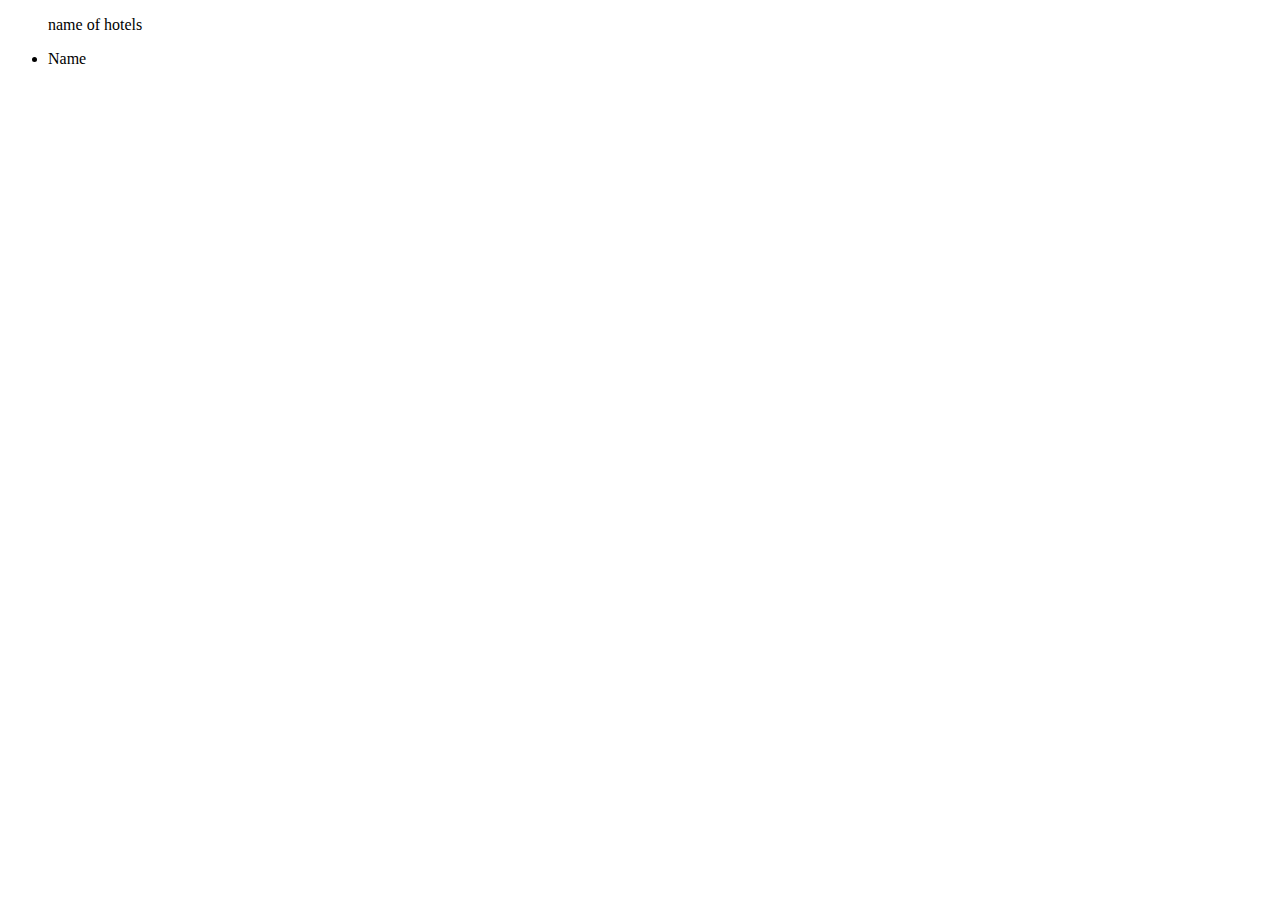
<file: src/main/resources/templates/index.html>
<!DOCTYPE html>
<html xmlns="http://www.w3.org/1999/xhtml"
      xmlns:th="http://www.thymeleaf.org">
<head>
    <meta charset="utf-8"/>
    <link rel="stylesheet" th:href="@{css/bootstrap.css}">
    <link rel="stylesheet" th:href="@{css/style.css}">
    <link rel="stylesheet" th:href="@{css/font_awsome/all.css}">
    <title>Home</title>
</head>
<body>

<div class="container card" >
    <ul class="list-group" th:each="hotel : ${hotel}">
        <p>name of hotels</p>
        <li class="list-group-item-primary" th:text="${hotel.hotel_name}">Name</li>
    </ul>

</div>

</body>
</html>
</file>
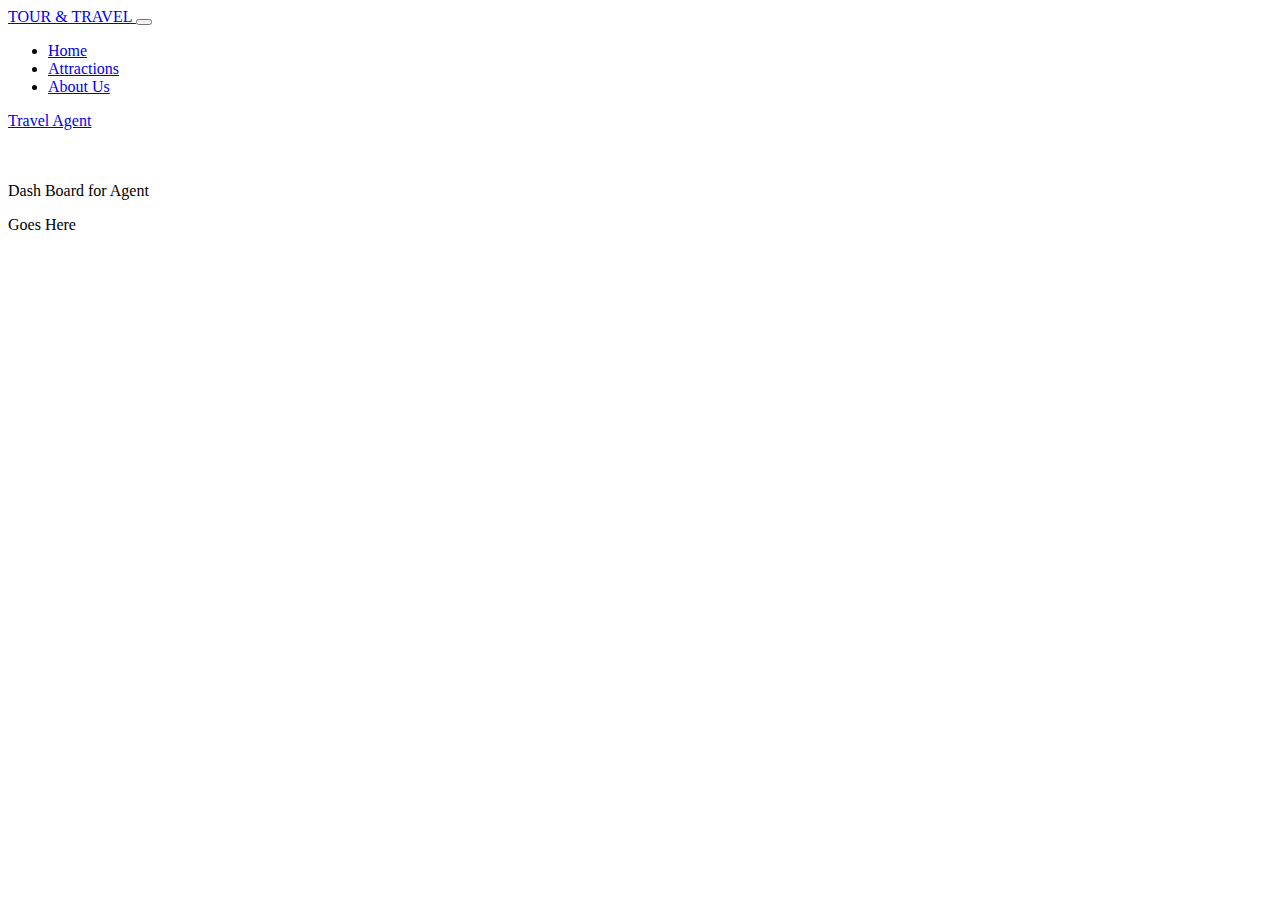
<file: src/main/resources/templates/AgentDashboard.html>
<!DOCTYPE html>
<html xmlns="http://www.w3.org/1999/xhtml"
      xmlns:th="http://www.thymeleaf.org">
<head>
    <meta charset="UTF-8">
    <title>Agent DashBoard</title>
    <link rel="stylesheet" th:href="@{/css/bootstrap.css}"/>
    <link rel="stylesheet" th:href="@{/css/font_awsome/all.css}"/>
    <link rel="stylesheet" th:href="@{/css/style.css}"/>

</head>
<body>

<header>
    <nav class="navbar navbar-expand-lg navbar-light">
        <a href="#" class="navbar-brand ml-3">TOUR & TRAVEL </a>
        <button class="navbar-toggler" type="button" data-toggle="collapse" data-target="#navbarMenu" aria-controls="navbarMenu"
                aria-expanded="false" aria-label="Toggle Navigation">
            <span class="navbar-toggler-icon"></span>
        </button>

        <div class="navbar-collapse"></div>
        <div class="navbar-collapse  collapse" id="navbarMenu">
            <ul class="navbar-nav mr-auto" >
                <li class="nav-item ">
                    <a href="/" class="nav-link ">Home</a>
                </li>

                <li class="nav-item ">
                    <a href="#" class="nav-link">Attractions</a>
                </li>

                <li class="nav-item ">
                    <a href="#" class="nav-link">About Us</a>
                </li>
            </ul>

            <div class="my-2 my-lg-0">
            <!--<a href="#" th:text="${users.getUserName()}"></a><br>-->
            <a href="#"> Travel Agent </a>
            </div>
        </div>
    </nav>
</header>
<div class="row">

</div>
<br><br>



<p>Dash Board for Agent</p>
<!--<h1 th:text="${users.getFirstName().toUpperCase()}" ></h1>-->
<!--<h1 th:text="${users.getLastName().toUpperCase()}" ></h1>-->
<p>Goes Here</p>


</body>
</html>
</file>
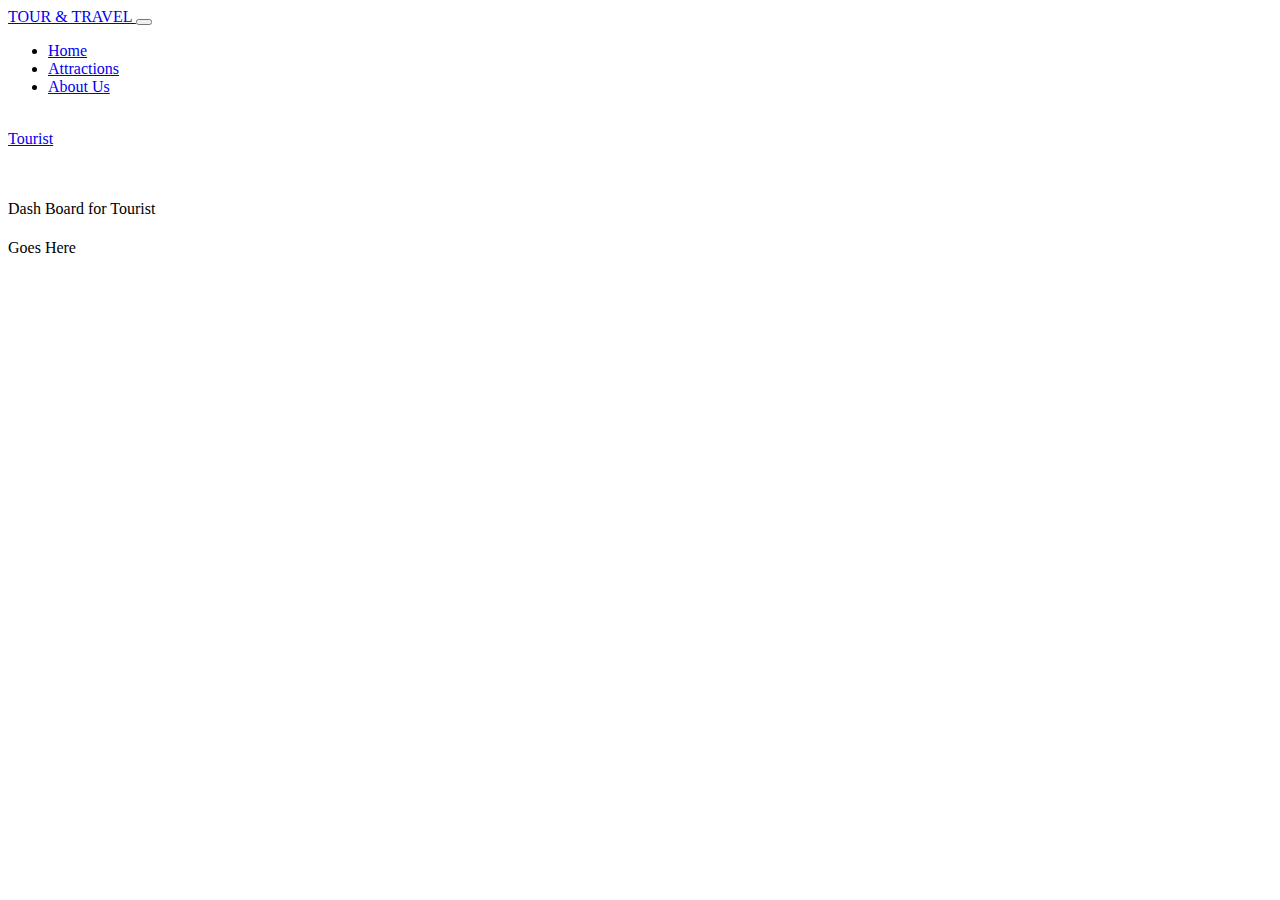
<file: src/main/resources/templates/Dashboard.html>
<!DOCTYPE html>
<html xmlns="http://www.w3.org/1999/xhtml"
      xmlns:th="http://www.thymeleaf.org">
<head>
    <meta charset="UTF-8">
    <title>Tourist Dashboard</title>
    <link rel="stylesheet" th:href="@{/css/bootstrap.css}"/>
    <link rel="stylesheet" th:href="@{/css/font_awsome/all.css}"/>
    <link rel="stylesheet" th:href="@{/css/style.css}"/>

</head>
<body>

<header>
    <nav class="navbar navbar-expand-lg navbar-light">
        <a href="#" class="navbar-brand ml-3">TOUR & TRAVEL </a>
        <button class="navbar-toggler" type="button" data-toggle="collapse" data-target="#navbarMenu" aria-controls="navbarMenu"
                aria-expanded="false" aria-label="Toggle Navigation">
            <span class="navbar-toggler-icon"></span>
        </button>

        <div class="navbar-collapse"></div>
        <div class="navbar-collapse  collapse" id="navbarMenu">
            <ul class="navbar-nav mr-auto" >
                <li class="nav-item ">
                    <a href="/" class="nav-link ">Home</a>
                </li>

                <li class="nav-item ">
                    <a href="#" class="nav-link">Attractions</a>
                </li>

                <li class="nav-item ">
                    <a href="#" class="nav-link">About Us</a>
                </li>
            </ul>

            <div class="my-2 my-lg-0">
            <b><a href="#"> <!--th:text="${users.getUserName()}"--></a><br></b>
            <a href="#"> Tourist </a>
            </div>
        </div>
    </nav>
</header>
<div class="row">

</div>
<br><br>



<p>Dash Board for Tourist</p>
<h1> <!--th:text="${users.getFirstName().toUpperCase()}" >--></h1>
<h1> <!--th:text="${users.getLastName().toUpperCase()}" --></h1>
<p>Goes Here</p>


</body>
</html>
</file>
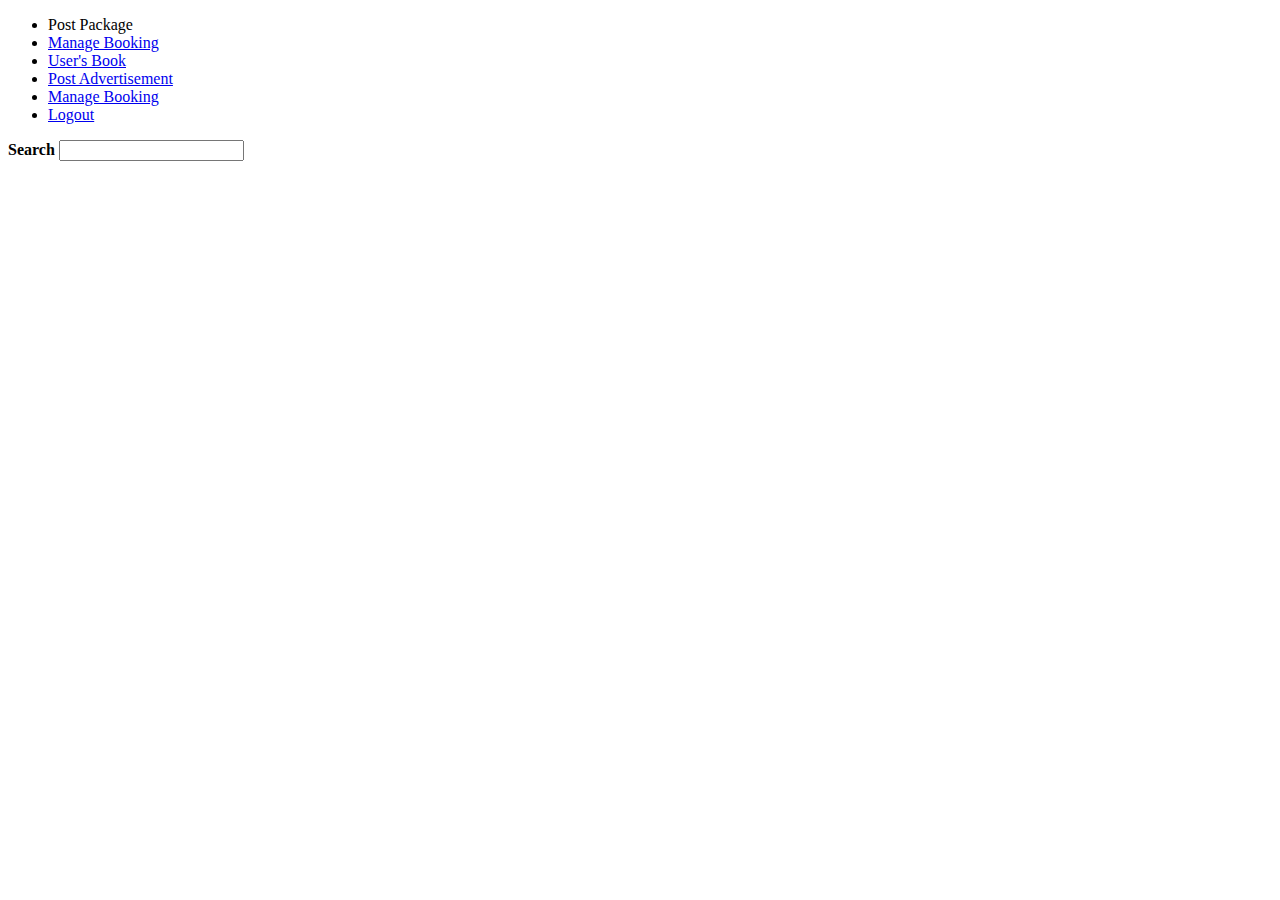
<file: src/main/resources/templates/Hotel.html>
<!DOCTYPE html>
<html xmlns="http://www.w3.org/1999/xhtml"
      xmlns:th="http://www.thymeleaf.org">
<head>
<meta charset="ISO-8859-1">
 <title>Hotel</title>
 <link rel="stylesheet" th:href="@{/css/boot4.css}" />
<link rel="stylesheet" th:href="@{/css/TryingCss.css}">
</head>

  
  

<body>

  

<aside>
  <ul>
         <li><span><a th:href="@{Post Package.html}">Post Package</a></span><span></span></li>
         <li><span><a href="#">Manage Booking</a></span><span></span></li>
        <li><span><a href="#"> User's Book</a></span><span></span></li>
   
         <li><span><a href="#">Post Advertisement</a></span><span></span></li>
         <li><span><a href="#">Manage Booking</a></span><span></span></li>
        <li><span><a href="#"> Logout</a></span><span></span></li>
    </ul>
</aside>

<div class="container h-100" id="search">
      <div class="d-flex justify-content-center h-100">
        <div class="searchbar">
          <b class="search">Search</b>
          <input class="search_input" type="text" name="" >
          <a href="#" class="search_icon"><i class="fas fa-search"></i></a>
        </div>
      </div>
    </div>


</body>
</html>
</file>
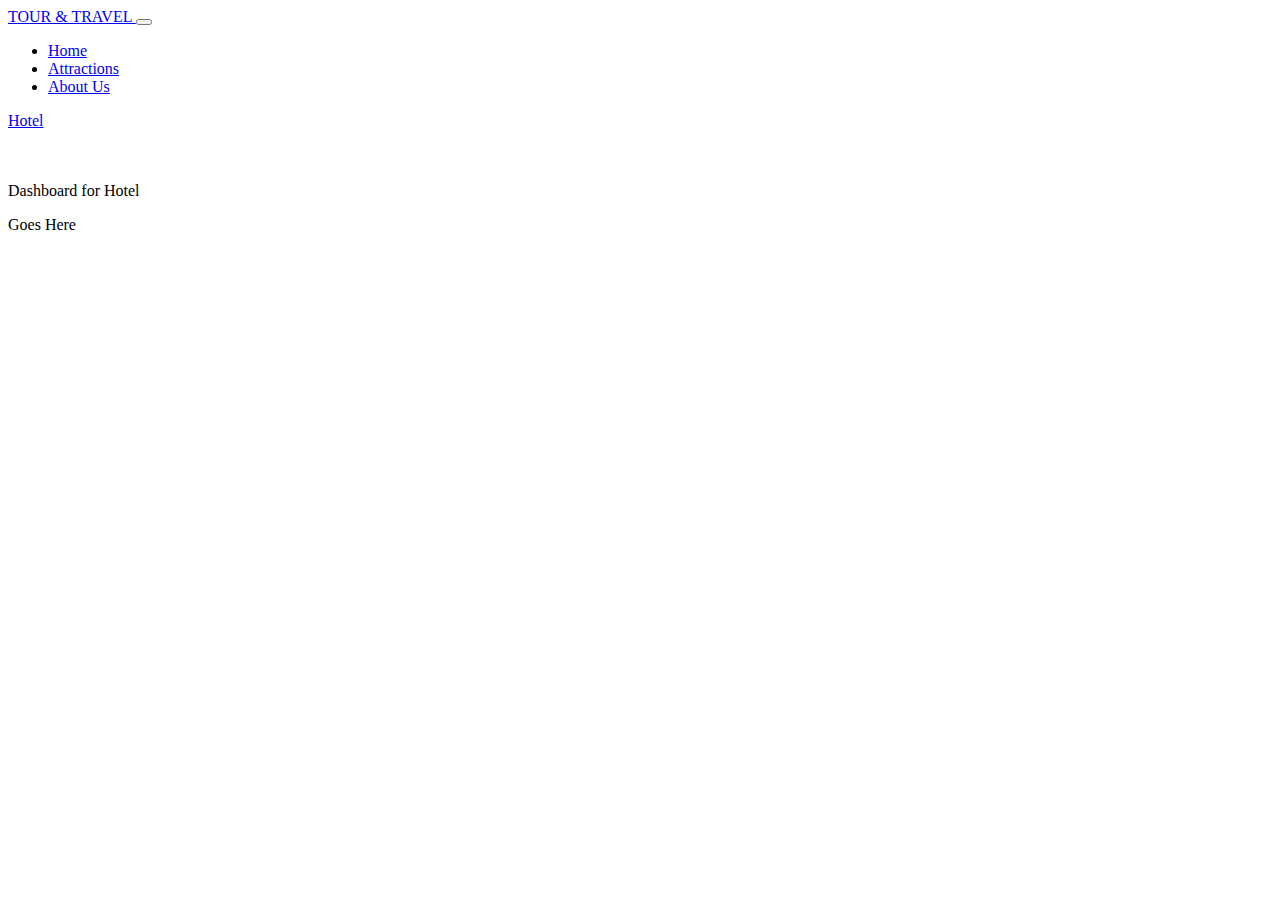
<file: src/main/resources/templates/HotelDashboard.html>
<!DOCTYPE html>
<html xmlns="http://www.w3.org/1999/xhtml"
      xmlns:th="http://www.thymeleaf.org">
<head>
    <meta charset="UTF-8">
    <title>Hotel Dashboard</title>
    <link rel="stylesheet" th:href="@{/css/bootstrap.css}"/>
    <link rel="stylesheet" th:href="@{/css/font_awsome/all.css}"/>
    <link rel="stylesheet" th:href="@{/css/style.css}"/>

</head>
<body>

<header>
    <nav class="navbar navbar-expand-lg navbar-light">
        <a href="#" class="navbar-brand ml-3">TOUR & TRAVEL </a>
        <button class="navbar-toggler" type="button" data-toggle="collapse" data-target="#navbarMenu" aria-controls="navbarMenu"
                aria-expanded="false" aria-label="Toggle Navigation">
            <span class="navbar-toggler-icon"></span>
        </button>

        <div class="navbar-collapse"></div>
        <div class="navbar-collapse  collapse" id="navbarMenu">
            <ul class="navbar-nav mr-auto" >
                <li class="nav-item ">
                    <a href="/" class="nav-link ">Home</a>
                </li>

                <li class="nav-item ">
                    <a href="#" class="nav-link">Attractions</a>
                </li>

                <li class="nav-item ">
                    <a href="#" class="nav-link">About Us</a>
                </li>
            </ul>

            <div class="my-2 my-lg-0">
            <!--<a href="#" th:text="${users.getUserName()}"></a><br>-->
            <a href="#"> Hotel </a>
            </div>
        </div>
    </nav>
</header>
<div class="row">

</div>
<br><br>



<p>Dashboard for Hotel</p>
<!--<h1 th:text="${users.getFirstName().toUpperCase()}" ></h1>-->
<!--<h1 th:text="${users.getLastName().toUpperCase()}" ></h1>-->
<p>Goes Here</p>


</body>
</html>
</file>
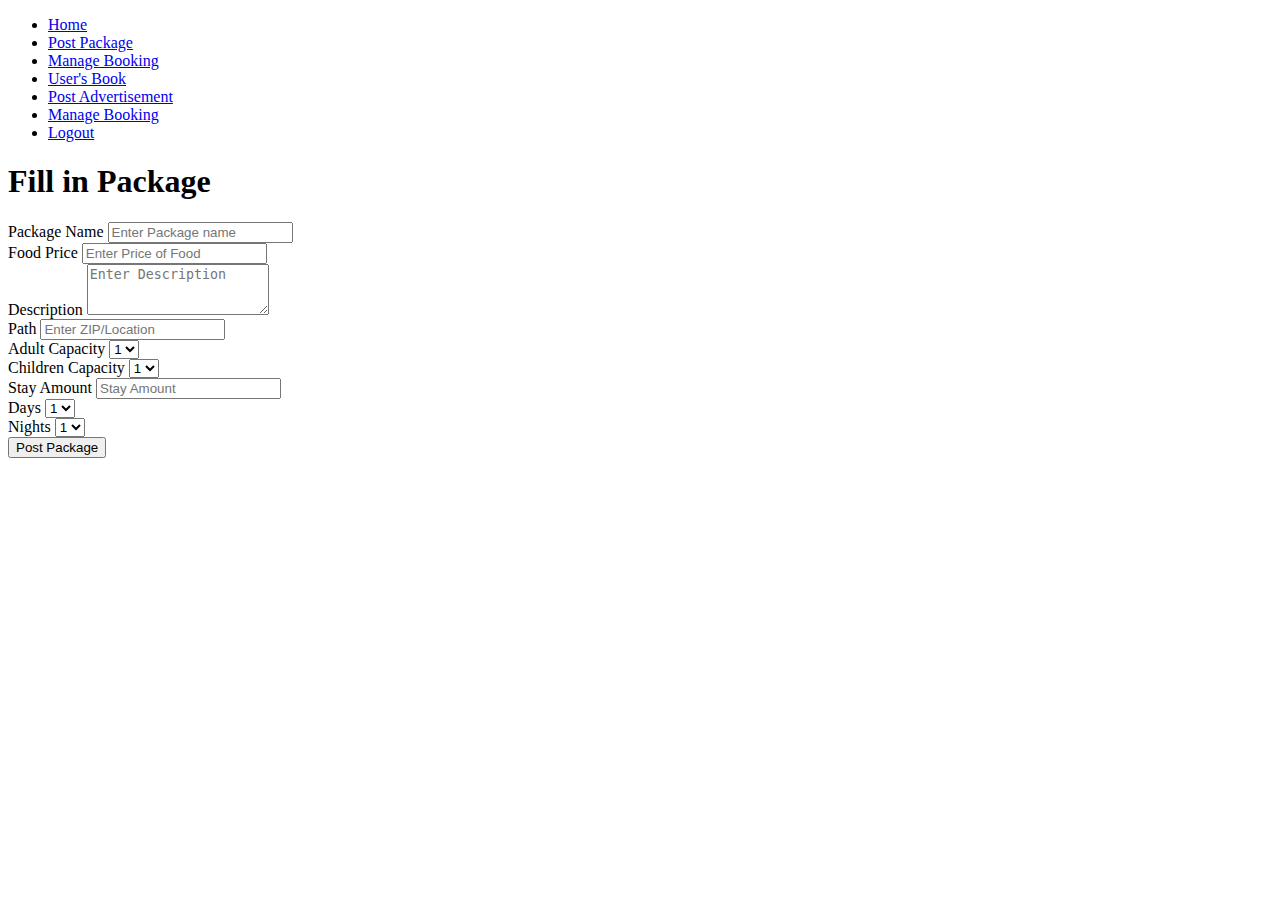
<file: src/main/resources/templates/Post Package.html>
<!DOCTYPE html>
<html xmlns="http://www.w3.org/1999/xhtml"
      xmlns:th="http://www.thymeleaf.org">
<head>
<meta charset="ISO-8859-1">
 <title>Hotel</title>
 <link rel="stylesheet" th:href="@{/css/boot4.css}" />
<link rel="stylesheet" th:href="@{/css/TryingCss.css}">
</head>

  
  

<body class="bg-primary">

  
<div id="booking" class="section">

<aside>
  <ul>
       <li><span><a href="#">Home</a></span><span></span></li>
         <li><span><a href="#">Post Package</a></span><span></span></li>
         <li><span><a href="#">Manage Booking</a></span><span></span></li>
        <li><span><a href="#"> User's Book</a></span><span></span></li>
   
         <li><span><a href="#">Post Advertisement</a></span><span></span></li>
         <li><span><a href="#">Manage Booking</a></span><span></span></li>
        <li><span><a href="#"> Logout</a></span><span></span></li>
    </ul>
</aside>

 <div class="section-center">
      <div class="container">
        <div class="row">
          <div class="booking-form">
            <div class="form-header">
              <h1>Fill in Package</h1>
            </div>
            <form th:action="@{/PostPackage}" method="post" th:object="${packages}">
              <div class="row">
                <div class="col-sm-6">
                  <div class="form-group">
                    <span class="form-label">Package Name</span>
                    <input class="form-control" type="text" placeholder="Enter Package name" th:field="*{package_name}">
                  </div>
                </div>
                <div class="col-sm-6">
                  <div class="form-group">
                    <span class="form-label">Food Price</span>
                    <input class="form-control" type="number" placeholder="Enter Price of Food" th:field="*{food_amount}">
                  </div>
                </div>
              </div>
              <div class="form-group">
                <span class="form-label">Description</span>
                <textarea th:field="*{description}" class="form-control" id="area" type="text"  placeholder="Enter Description" rows="3" ></textarea>
            </div>
              <div class="row">
                <div class="col-sm-4">

              <div class="form-group">
                <span class="form-label">Path</span>
                <input class="form-control" type="text" placeholder="Enter ZIP/Location" th:field="*{path}">
              </div>

            </div>
   <div class="col-sm-4">
                      <div class="form-group">
                        <span class="form-label" >Adult Capacity</span>
                        <select class="form-control" type="number" th:field="*{numbe_of_adults}">
                          <option value="1">1</option>

                        </select>
                        <span class="select-arrow"></span>
                      </div>
                    </div>

                    <div class="col-sm-4">
                      <div class="form-group">
                        <span class="form-label">Children Capacity</span>
                        <select class="form-control" type="number" th:field="*{numbe_of_childrens}">
                          <option value="1">1</option>

                        </select>
                        <span class="select-arrow"></span>
                      </div>
                    </div>
            </div>

            

              <div class="row">
                <div class="col-sm-4">
                  <div class="form-group">
                    <span class="form-label">Stay Amount</span>
                    <input class="form-control" th:field="*{stay_amount}" type="number" placeholder="Stay Amount" required>
                  </div>
                </div>
                
                    <div class="col-sm-4">
                      <div class="form-group">
                        <span class="form-label">Days</span>
                        <select class="form-control"  type="number" th:field="*{number_days}" >
                            <option type="number" value="1">1</option>

                        </select>
                        <span class="select-arrow"></span>
                      </div>
                    </div>
                    <div class="col-sm-4">
                      <div class="form-group">
                        <span class="form-label">Nights</span>
                        <select class="form-control" type="number" th:field="*{number_nights}" >
                            <option type="number" value="1">1</option>
                        </select>
                        <span class="select-arrow"></span>
                      </div>
                    </div>
                   
                  </div>
              
              <div class="form-btn">
                <button class="submit-btn" value="submit">Post Package</button>
              </div>
            </form>
          </div>
        </div>
      </div>
    </div>
  </div>


</body>
</html>
</file>
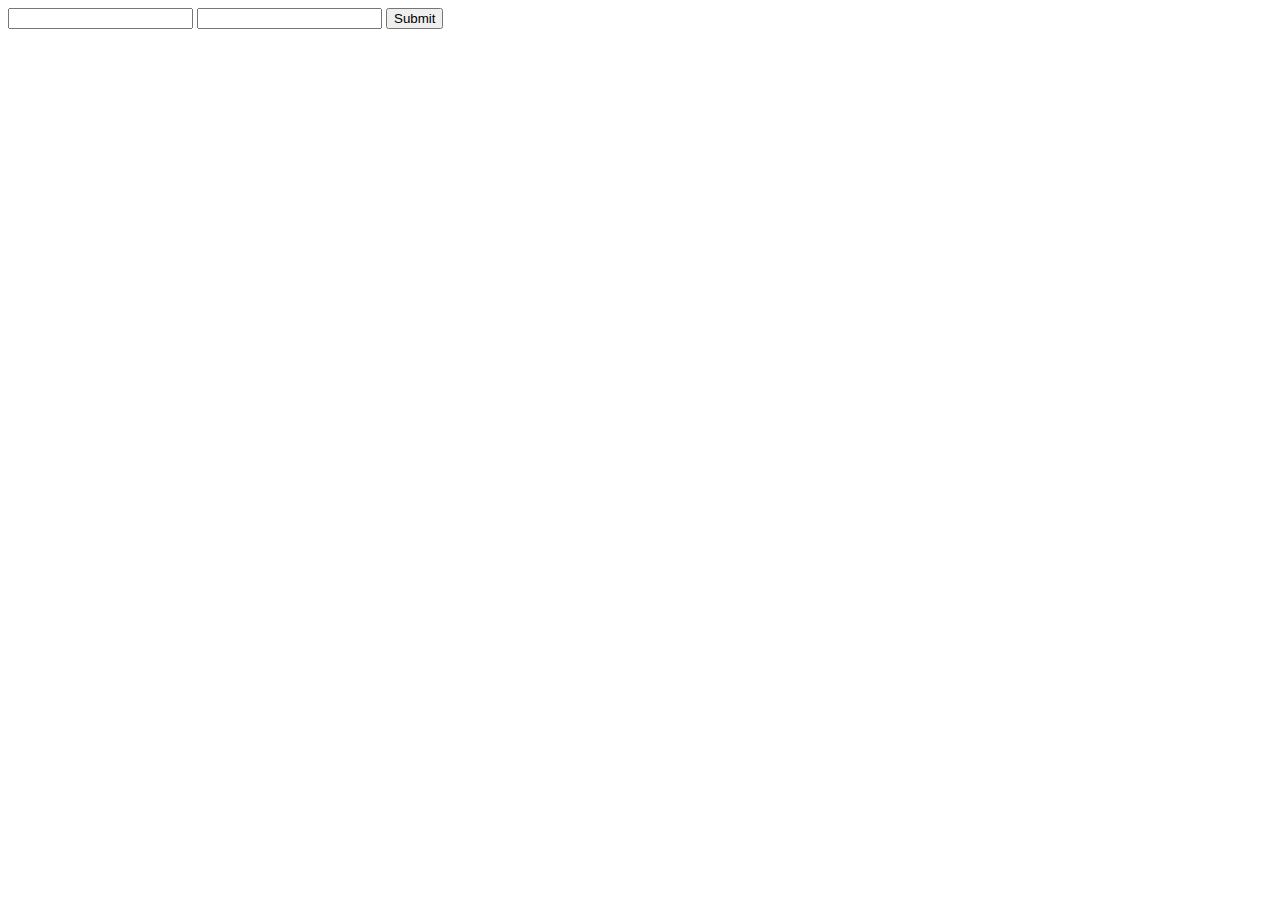
<file: src/main/resources/templates/register.html>
<!DOCTYPE html>
<html lang="en" xmlns="http://www.w3.org/1999/xhtml" xmlns:th="http://www.thymeleaf.org">
<head>

    <meta charset="UTF-8" >
    <link rel="stylesheet" th:href="@{css/bootstrap.css}">
    <link rel="stylesheet" th:href="@{css/style.css}">
    <link rel="stylesheet" th:href="@{css/font_awsome/all.css}">
    <title>Title</title>
</head>
<body>
<form action="/register" method="post">
    <input type="text" >
    <input type="text">
    <input type="submit">
</form>
</body>
</html>
</file>
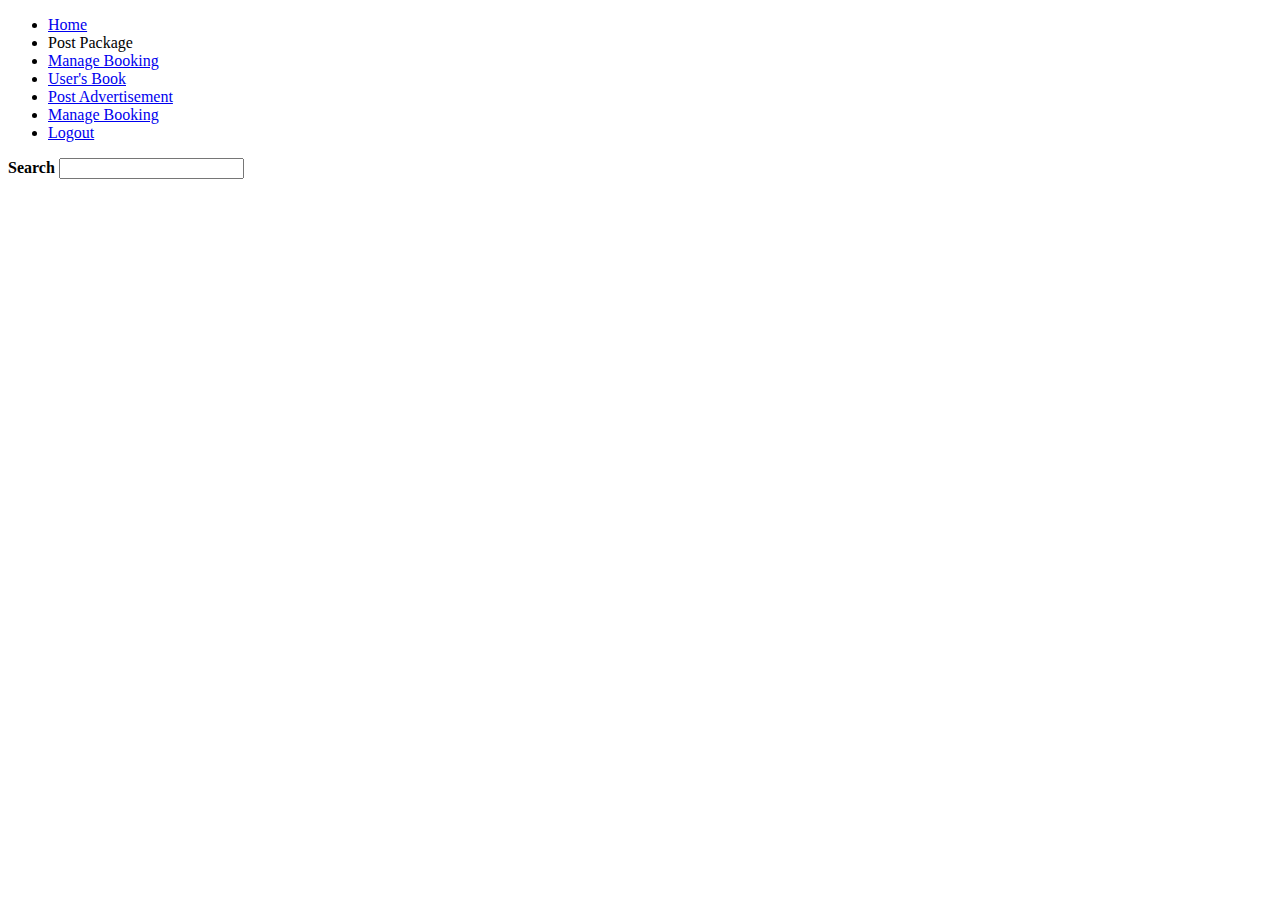
<file: Hotel_interface/src/main/resources/templates/Hotel.html>
<!DOCTYPE html>
<html xmlns="http://www.w3.org/1999/xhtml"
      xmlns:th="http://www.thymeleaf.org">
<head>
<meta charset="ISO-8859-1">
 <title>Hotel</title>
 <link rel="stylesheet" th:href="@{/css/boot4.css}" />
<link rel="stylesheet" th:href="@{/css/TryingCss.css}">
</head>

  
  

<body>

  

<aside>
  <ul>
       <li><span><a href="#">Home</a></span><span></span></li>
         <li><span><a th:href="@{Post Package.html}">Post Package</a></span><span></span></li>
         <li><span><a href="#">Manage Booking</a></span><span></span></li>
        <li><span><a href="#"> User's Book</a></span><span></span></li>
   
         <li><span><a href="#">Post Advertisement</a></span><span></span></li>
         <li><span><a href="#">Manage Booking</a></span><span></span></li>
        <li><span><a href="#"> Logout</a></span><span></span></li>
    </ul>
</aside>

<div class="container h-100" id="search">
      <div class="d-flex justify-content-center h-100">
        <div class="searchbar">
          <b class="search">Search</b>
          <input class="search_input" type="text" name="" >
          <a href="#" class="search_icon"><i class="fas fa-search"></i></a>
        </div>
      </div>
    </div>


</body>
</html>
</file>
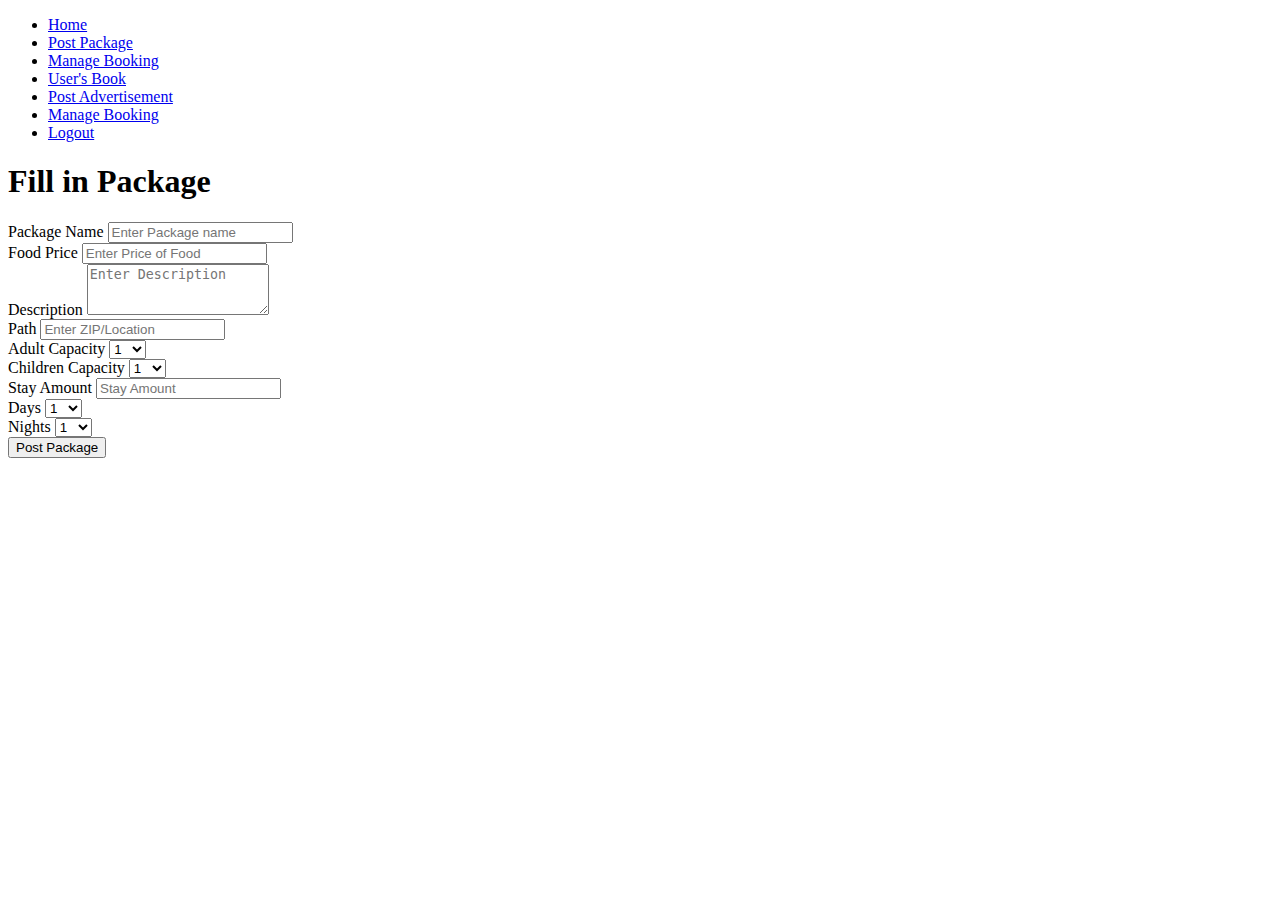
<file: Hotel_interface/src/main/resources/templates/Post Package.html>
<!DOCTYPE html>
<html xmlns="http://www.w3.org/1999/xhtml"
      xmlns:th="http://www.thymeleaf.org">
<head>
<meta charset="ISO-8859-1">
 <title>Hotel</title>
 <link rel="stylesheet" th:href="@{/css/boot4.css}" />
<link rel="stylesheet" th:href="@{/css/TryingCss.css}">
</head>

  
  

<body>

  
<div id="booking" class="section">

<aside>
  <ul>
       <li><span><a href="#">Home</a></span><span></span></li>
         <li><span><a href="#">Post Package</a></span><span></span></li>
         <li><span><a href="#">Manage Booking</a></span><span></span></li>
        <li><span><a href="#"> User's Book</a></span><span></span></li>
   
         <li><span><a href="#">Post Advertisement</a></span><span></span></li>
         <li><span><a href="#">Manage Booking</a></span><span></span></li>
        <li><span><a href="#"> Logout</a></span><span></span></li>
    </ul>
</aside>

 <div class="section-center">
      <div class="container">
        <div class="row">
          <div class="booking-form">
            <div class="form-header">
              <h1>Fill in Package</h1>
            </div>
            <form>
              <div class="row">
                <div class="col-sm-6">
                  <div class="form-group">
                    <span class="form-label">Package Name</span>
                    <input class="form-control" type="text" placeholder="Enter Package name">
                  </div>
                </div>
                <div class="col-sm-6">
                  <div class="form-group">
                    <span class="form-label">Food Price</span>
                    <input class="form-control" type="email" placeholder="Enter Price of Food">
                  </div>
                </div>
              </div>

       
 

         
              <div class="form-group">
                <span class="form-label">Description</span>
                <textarea class="form-control" id="area" type="text"  placeholder="Enter Description" rows="3"></textarea> 
              
            </div>


 


              <div class="row">
                <div class="col-sm-4">

              <div class="form-group">
                <span class="form-label">Path</span>
                <input class="form-control" type="text" placeholder="Enter ZIP/Location">
              </div>

            </div>
   <div class="col-sm-4">
                      <div class="form-group">
                        <span class="form-label">Adult Capacity</span>
                        <select class="form-control">
                          <option>1</option>
                          <option>2</option>
                          <option>3</option>
                          <option>4</option>
                          <option>5</option>
                          <option>6</option>
                          <option>7</option>
                          <option>8</option>
                          <option>9</option>
                          <option>10</option>
                          <option>11</option>
                          <option>12</option>
                        </select>
                        <span class="select-arrow"></span>
                      </div>
                    </div>

                    <div class="col-sm-4">
                      <div class="form-group">
                        <span class="form-label">Children Capacity</span>
                        <select class="form-control">
                          <option>1</option>
                          <option>2</option>
                          <option>3</option>
                          <option>4</option>
                          <option>5</option>
                          <option>6</option>
                          <option>7</option>
                          <option>8</option>
                          <option>9</option>
                          <option>10</option>
                          <option>11</option>
                          <option>12</option>
                        </select>
                        <span class="select-arrow"></span>
                      </div>
                    </div>
            </div>

            

              <div class="row">
                <div class="col-sm-4">
                  <div class="form-group">
                    <span class="form-label">Stay Amount</span>
                    <input class="form-control" type="text" placeholder="Stay Amount" required>
                  </div>
                </div>
                
                    <div class="col-sm-4">
                      <div class="form-group">
                        <span class="form-label">Days</span>
                        <select class="form-control">
                          <option>1</option>
                          <option>2</option>
                          <option>3</option>
                          <option>4</option>
                          <option>5</option>
                          <option>6</option>
                          <option>7</option>
                          <option>8</option>
                          <option>9</option>
                          <option>10</option>
                          <option>11</option>
                          <option>12</option>
                        </select>
                        <span class="select-arrow"></span>
                      </div>
                    </div>
                    <div class="col-sm-4">
                      <div class="form-group">
                        <span class="form-label">Nights</span>
                        <select class="form-control">
                             <option>1</option>
                          <option>2</option>
                          <option>3</option>
                          <option>4</option>
                          <option>5</option>
                          <option>6</option>
                          <option>7</option>
                          <option>8</option>
                          <option>9</option>
                          <option>10</option>
                          <option>11</option>
                          <option>12</option>
                        </select>
                        <span class="select-arrow"></span>
                      </div>
                    </div>
                   
                  </div>
              
              <div class="form-btn">
                <button class="submit-btn">Post Package</button>
              </div>
            </form>
          </div>
        </div>
      </div>
    </div>
  </div>


</body>
</html>
</file>
